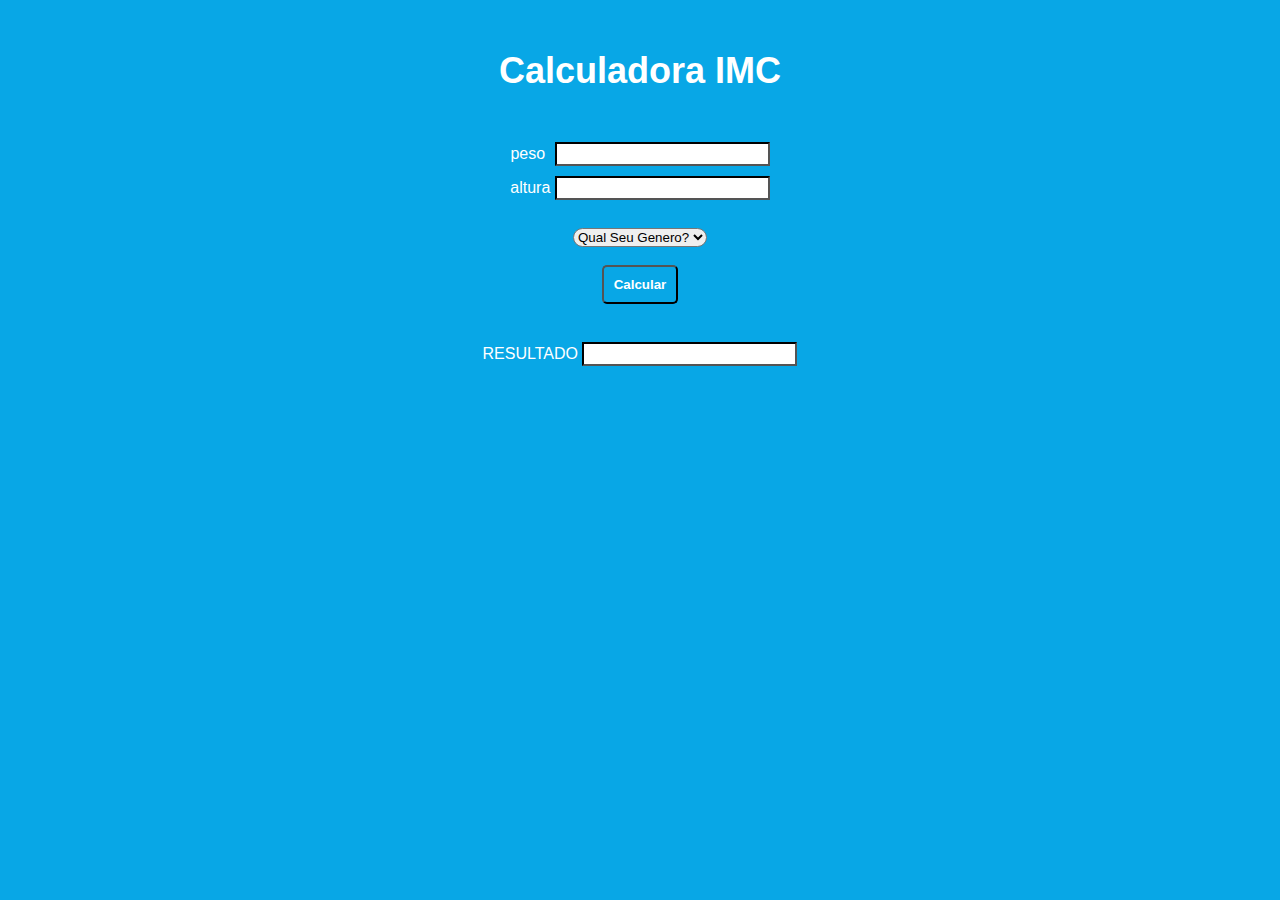
<file: index.html>
<!DOCTYPE html>
<html lang="en">
<head>
    
    <!-- Configura o conjunto de caracteres usados na página -->
    <meta charset="UTF-8"> 
    
    <!-- Indica a versão do navegador compatível com a página -->
    <meta http-equiv="X-UA-Compatible" content="IE=edge"> 
    
    <!-- Configura a largura da janela e a escala da página -->
    <meta name="viewport" content="width=device-width, initial-scale=1.0">

    

    <!-- Define o título da página -->
    <title>calculadora</title> 
    
    <script src="Calculo.js"></script>
    <!-- referencia o arquivo css-->
    <link rel="stylesheet" href="Style.css">

</head>
<body>
    
    <!-- Cria um cabeçalho de nível 1 na págin -->  
    <h1> Calculadora IMC</h1> 
   
    <!-- Cria um formulário na página -->
    <form> 
    
    <!-- Cria uma caixa de texto para inserir os Valores -->
    peso <input type="text" id="peso"><br>
    
    altura <input type="text"id = "altura"><br><br>

    <!--idade <input type="text" id="Idade"><br><br>-->
    
    <!-- Caixa de Seleção de Genero-->
    <select id="genero">
        <option> Qual Seu Genero?</option>
        <option id="M"> Masculino</option>
        <option id='F'> Feminino</option>
    </select>
    
    <br><br> 
    
    <!-- Cria um botão para executar o caulo de Imc-->
    <button type="button" onclick="calcularIMC()" id="CalcIMC"> Calcular </button><br>
    

    <!-- Mostra a palavra "RESULTADO" seguida do campo de texto de resposta, que é somente leitura -->
    RESULTADO <input type="text" id = "resulIMC" readonly> 
   </form> 

</body>
</html>
</file>
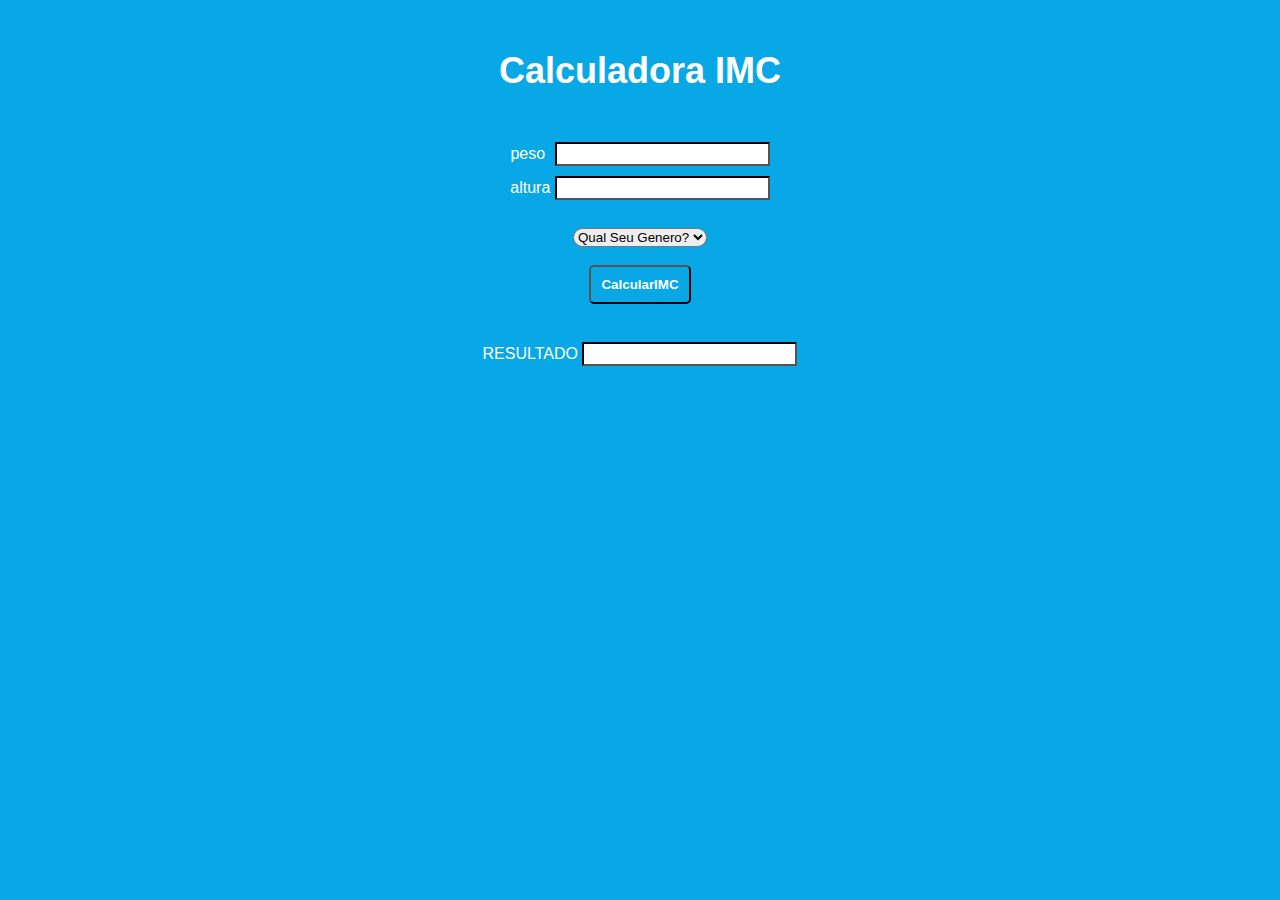
<file: CalculadoraIMC.html>
<!DOCTYPE html>
<html lang="en">
<head>
    
    <!-- Configura o conjunto de caracteres usados na página -->
    <meta charset="UTF-8"> 
    
    <!-- Indica a versão do navegador compatível com a página -->
    <meta http-equiv="X-UA-Compatible" content="IE=edge"> 
    
    <!-- Configura a largura da janela e a escala da página -->
    <meta name="viewport" content="width=device-width, initial-scale=1.0">

    

    <!-- Define o título da página -->
    <title>calculadora</title> 
    
    <script src="Calculo.js"></script>
    <!-- referencia o arquivo css-->
    <link rel="stylesheet" href="Style.css">

</head>
<body>
    
    <!-- Cria um cabeçalho de nível 1 na págin -->  
    <h1> Calculadora IMC</h1> 
   
    <!-- Cria um formulário na página -->
    <form> 
    
    <!-- Cria uma caixa de texto para inserir os Valores -->
    peso <input type="text" id="peso"><br>
    
    altura <input type="text"id = "altura"><br><br>

    <!--idade <input type="text" id="Idade"><br><br>-->
    
    <!-- Caixa de Seleção de Genero-->
    <select id="genero">
        <option> Qual Seu Genero?</option>
        <option id="M"> Masculino</option>
        <option id='F'> Feminino</option>
    </select>
    
    <br><br> 
    
    <!-- Cria um botão para executar o caulo de Imc-->
    <button type="button" onclick="calcularIMC()" id="CalcIMC"> CalcularIMC</button><br>
    

    <!-- Mostra a palavra "RESULTADO" seguida do campo de texto de resposta, que é somente leitura -->
    RESULTADO <input type="text" id = "resulIMC" readonly> 
   </form> 

</body>
</html>
</file>
<file: Style.css>
/* Define as cores de fundo e fonte para o corpo da página */
body {
    background-color: rgb(8, 167, 230);
    font-family: Arial, sans-serif;
    color: white;
}

h1 {
    font-size: 36px;
    margin-top: 50px;
    text-align: center;
}

/* Estiliza o formulário */
form {
    
    margin-top: 50px;
    text-align: center;
}

input[id="peso"]{
    margin-left: 5px;
}

/* Estiliza os campos de entrada de texto */
input[type=text] {
    font-size: medium;
    border-color: rgb(0, 0, 0);
    margin-bottom: 10px;
}

#genero{
    border-radius: 30px;
    cursor: pointer;
    
}

#CalcIMC {
    
    background-color:   rgb(8, 167, 230);
    color: white;
    
    border-radius: 30px;
    padding: 10px;
    
    border-radius: 5px;
    cursor: pointer;
    
    font-weight: bold;
    margin-bottom: 3%;
}

#CalcIMC:hover{
    background-color: whitesmoke;
    color: rgb(8, 167, 230);
}
</file>
